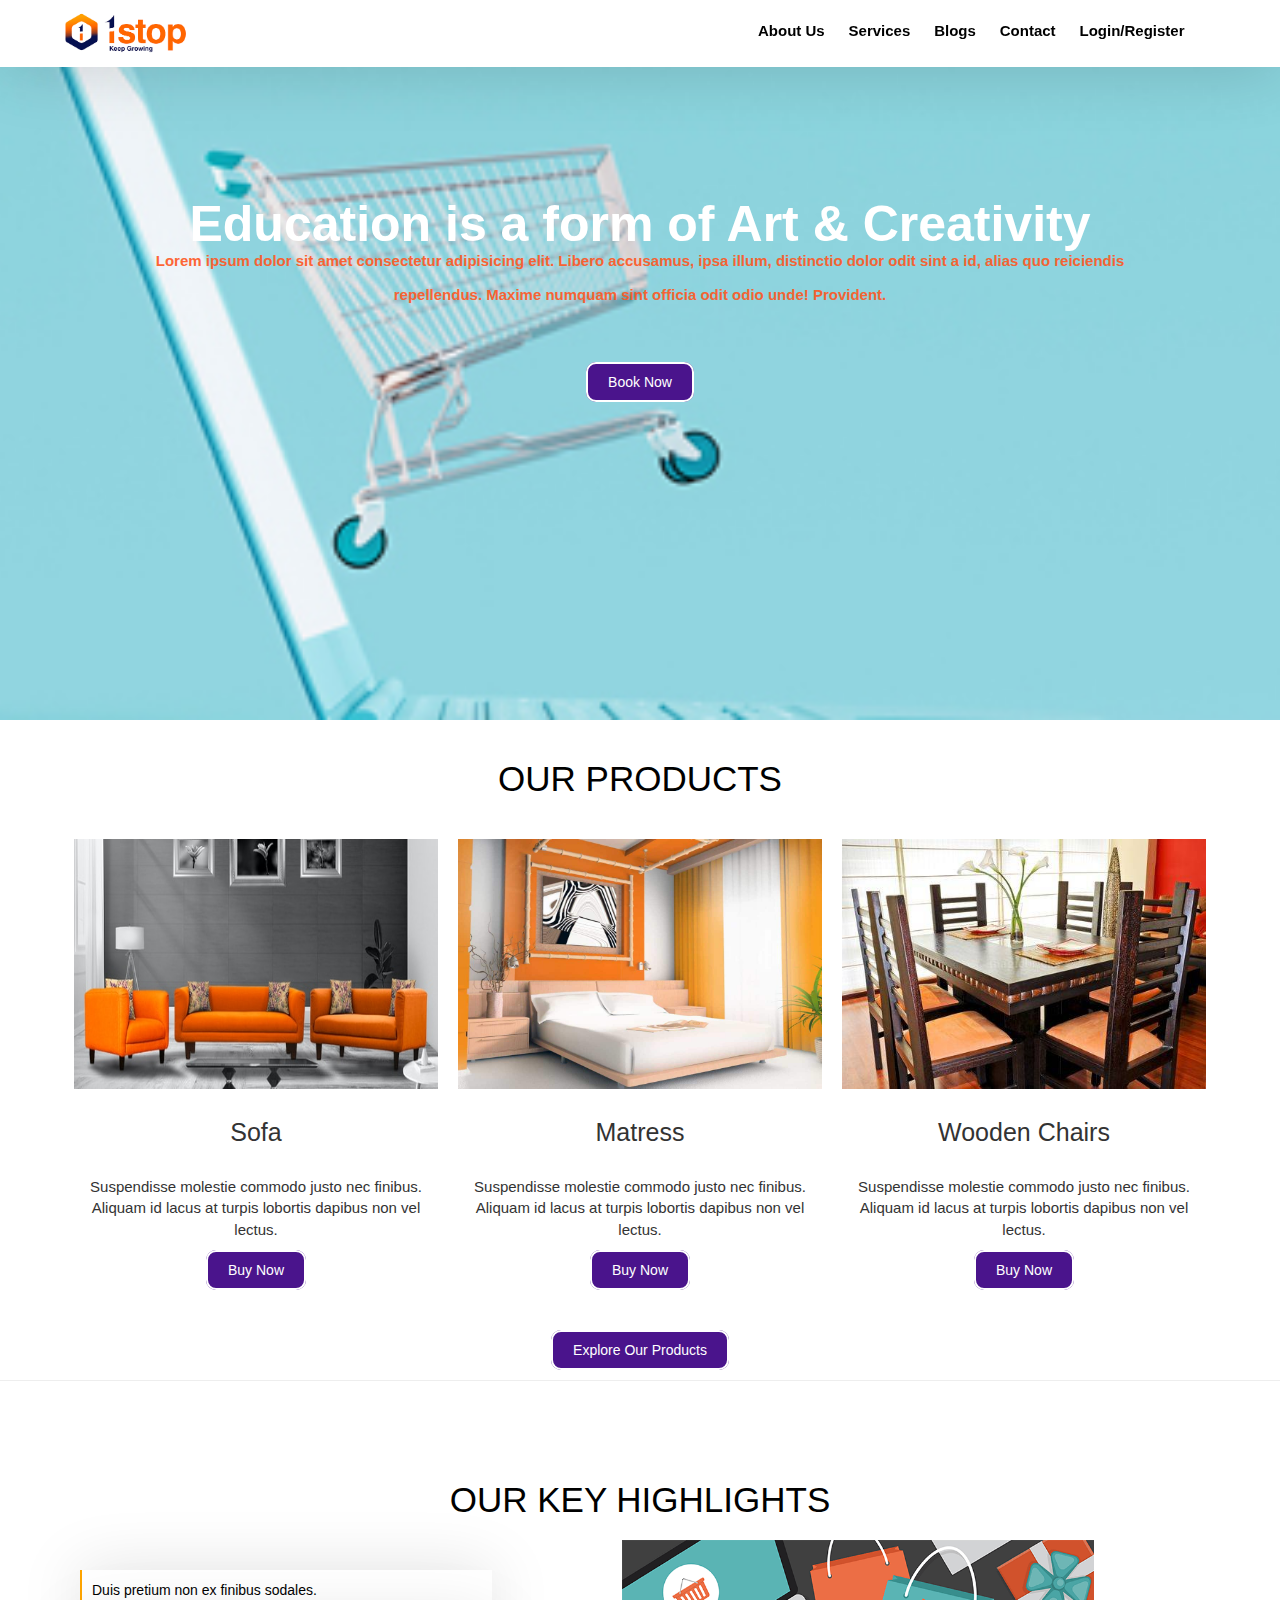
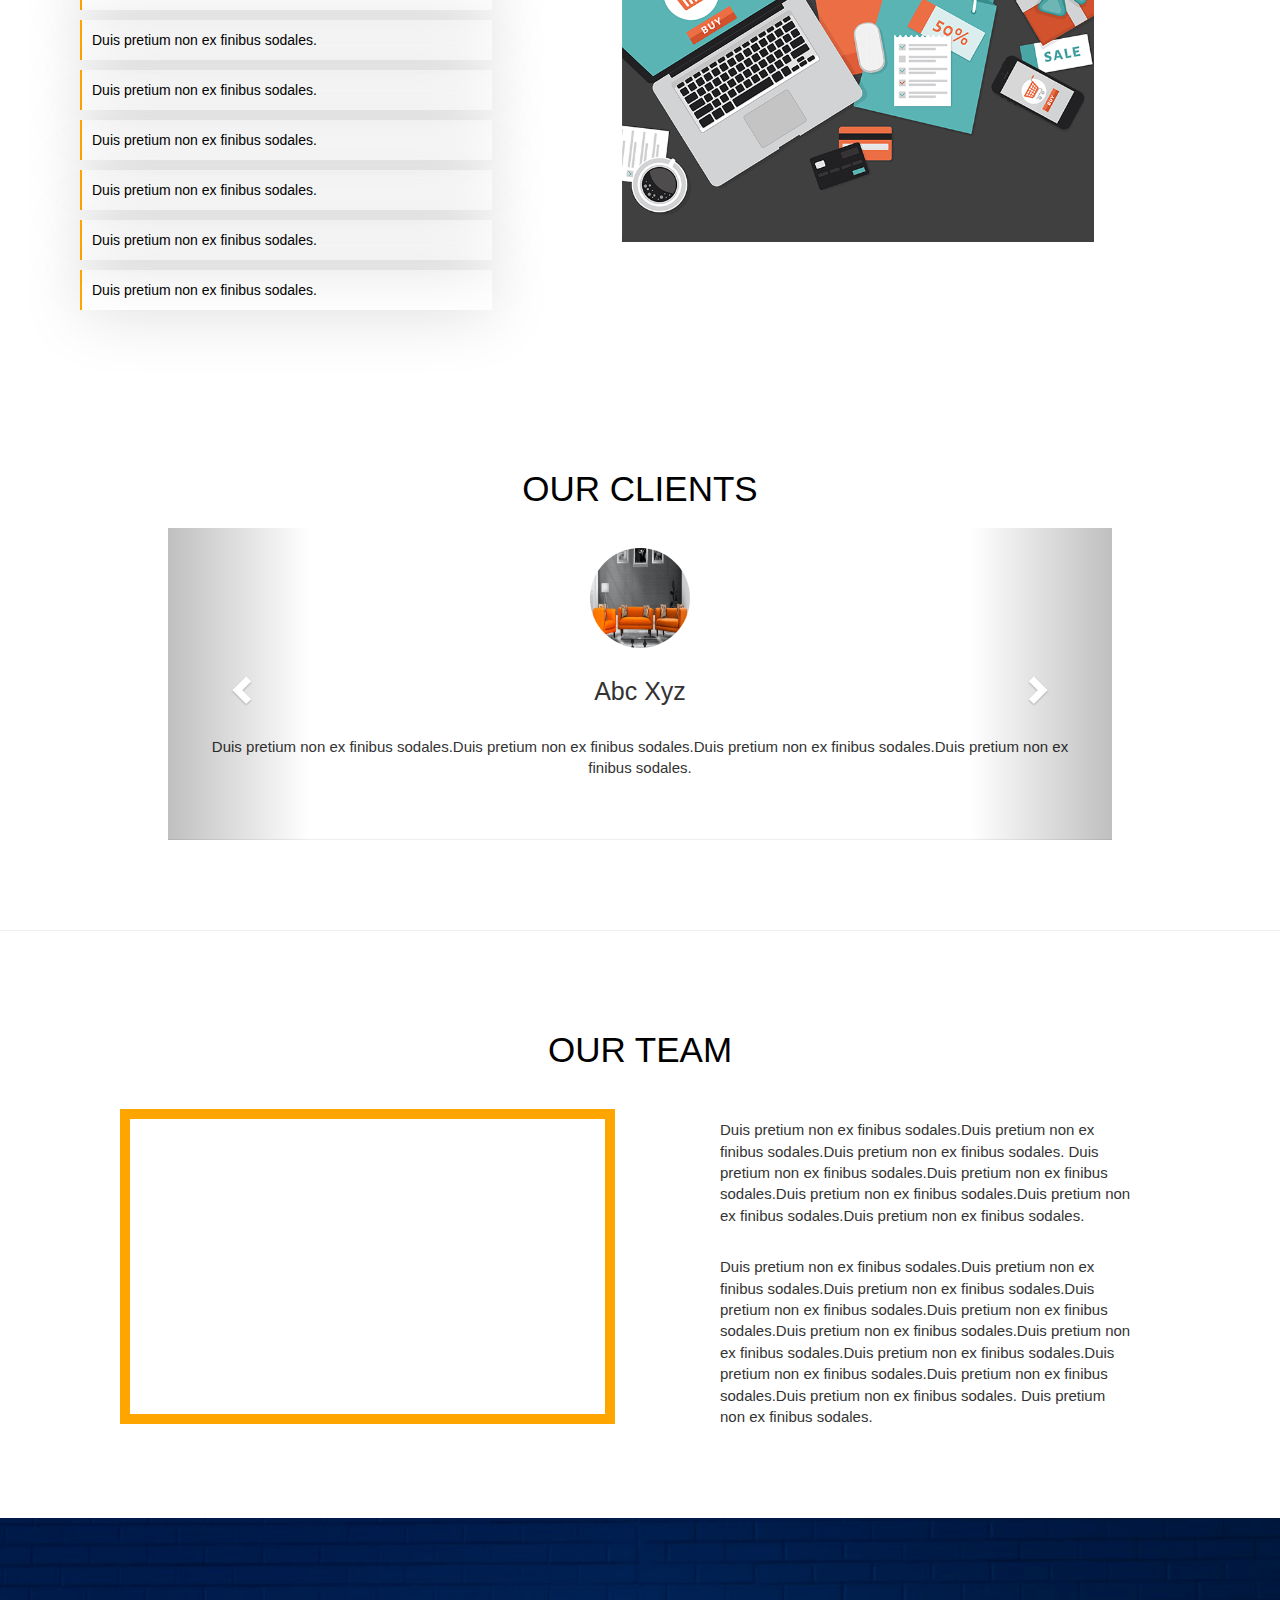
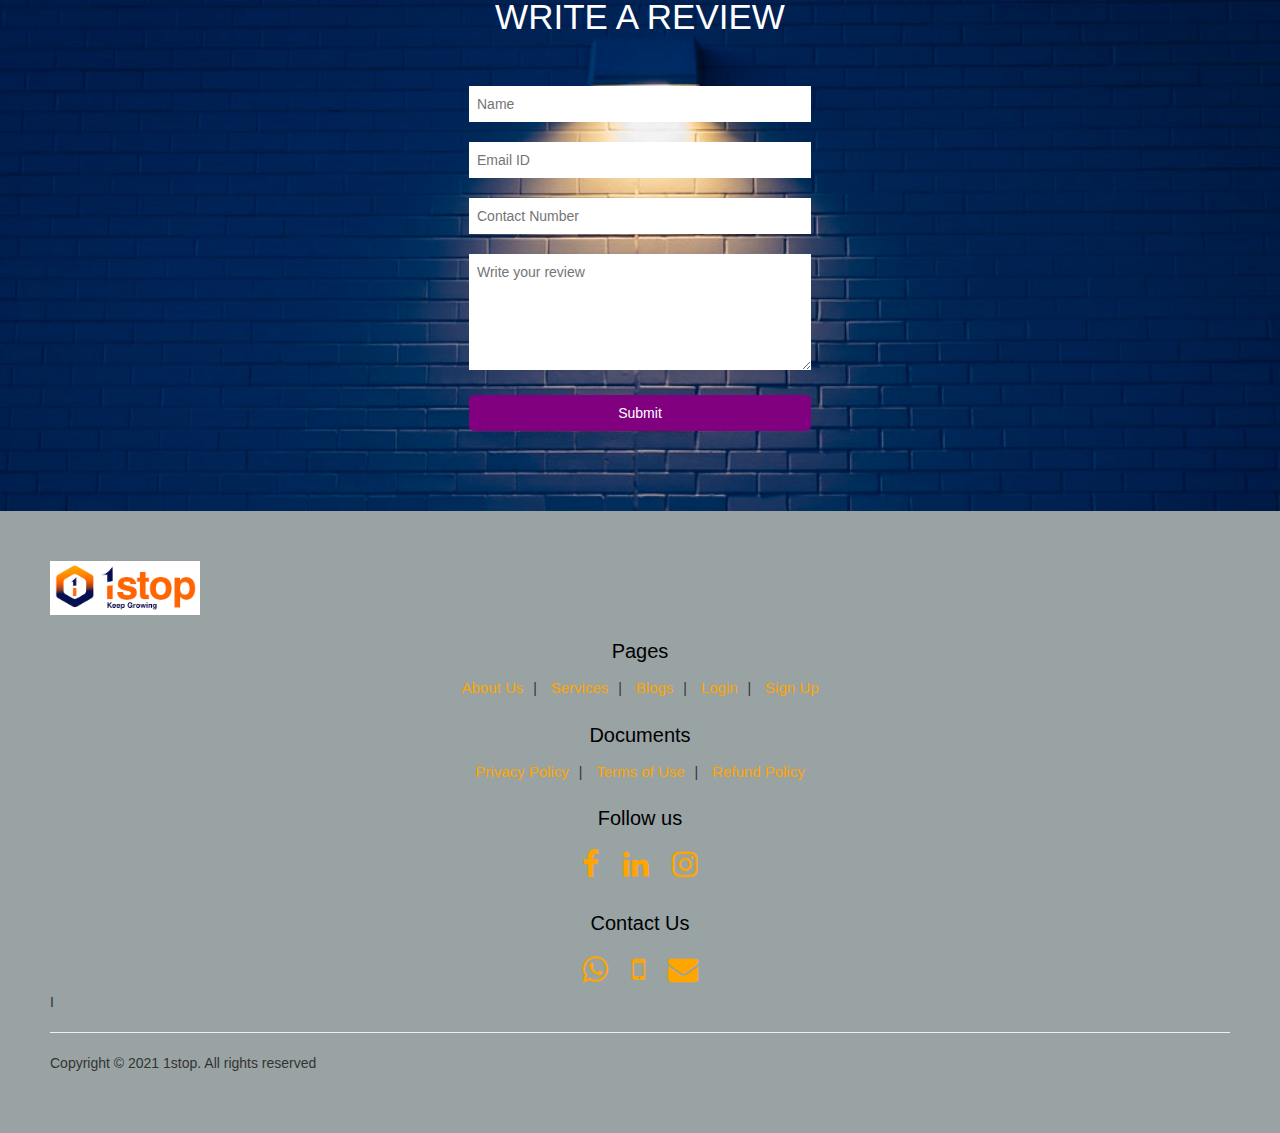
<file: index.html>
<!DOCTYPE html>
<html lang="en">
<head>
    <meta charset="UTF-8">
    <meta http-equiv="X-UA-Compatible" content="IE=edge">
    <meta name="viewport" content="width=device-width, initial-scale=1.0">
    <!-- Latest compiled and minified CSS -->
    <link rel="stylesheet" href="https://cdn.jsdelivr.net/npm/bootstrap@3.4.1/dist/css/bootstrap.min.css" integrity="sha384-HSMxcRTRxnN+Bdg0JdbxYKrThecOKuH5zCYotlSAcp1+c8xmyTe9GYg1l9a69psu" crossorigin="anonymous">

    <!-- Optional theme -->
    <link rel="stylesheet" href="https://cdn.jsdelivr.net/npm/bootstrap@3.4.1/dist/css/bootstrap-theme.min.css" integrity="sha384-6pzBo3FDv/PJ8r2KRkGHifhEocL+1X2rVCTTkUfGk7/0pbek5mMa1upzvWbrUbOZ" crossorigin="anonymous">
    
    <link rel="stylesheet" href="https://stackpath.bootstrapcdn.com/font-awesome/4.7.0/css/font-awesome.min.css">
    <title>E-commerce</title>
    <link rel="stylesheet" type="text/css" href="style.css">
</head>
<body>
    <nav class="nav nav_top">
        <div class="logo">
             <a href="#"><img src="1stop 01.png" width="150"></a>
        </div>
        <div class="nav_side">
             <a href="about.html">About Us</a>
             <a href="service.html">Services</a>
             <a href="blog.html">Blogs</a>
             <a href="contact.html">Contact</a>
            <a href=" ">Login/Register</a>
        </div>
    </nav>
    <div class="main">
        <div class="main_content">
            <h2>Education is a form of Art & Creativity<br>
            <span>Lorem ipsum dolor sit amet consectetur adipisicing elit. Libero accusamus, ipsa illum, distinctio dolor odit sint a id, alias quo reiciendis repellendus. Maxime numquam sint officia odit odio unde! Provident.</span>
            </h2>
            <div class="btn">
                <a href="service.html">Book Now</a>
             </div>
        </div>
     </div>
   
     <div class="product">
        <h2>OUR PRODUCTS</h2>

        <div class="product_container">
            <div class="item">
                <div class="item_img">
                    <img src="sofa.jpg">
                </div>
                <div class="item_content">
                     <h3>Sofa</h3>
                    <p> Suspendisse molestie commodo justo nec finibus. Aliquam id lacus at turpis lobortis dapibus
                    non vel lectus.</p>
                    <a href="">Buy Now</a>
                </div>
            </div>
            <div class="item">
                <div class="item_img">
                    <img src="matress.jpg">
                </div>
                <div class="item_content">
                     <h3>Matress</h3>
                    <p> Suspendisse molestie commodo justo nec finibus. Aliquam id lacus at turpis lobortis dapibus
                    non vel lectus.</p>
                    <a href="">Buy Now</a>
                </div>
            </div>
            <div class="item">
                <div class="item_img">
                    <img src="chairs.jpg">
                </div>
                <div class="item_content">
                     <h3>Wooden Chairs</h3>
                    <p> Suspendisse molestie commodo justo nec finibus. Aliquam id lacus at turpis lobortis dapibus
                    non vel lectus.</p>
                    <a href="">Buy Now</a>
                </div>
            </div>
        </div>

        <div class="product_btn">
            <a href="service.html">Explore Our Products</a>
         </div>                                   
    </div>
    
    <hr>
    <div class="keypoint">
      <h2>OUR KEY HIGHLIGHTS</h2>
        <div class="key_container">
          <div class="key_content">
             <li>Duis pretium non ex finibus sodales.</li>
             <li>Duis pretium non ex finibus sodales.</li>
             <li>Duis pretium non ex finibus sodales.</li>
             <li>Duis pretium non ex finibus sodales.</li>
             <li>Duis pretium non ex finibus sodales.</li>
             <li>Duis pretium non ex finibus sodales.</li>
             <li>Duis pretium non ex finibus sodales.</li>
          </div>
          <div class="key_img">
             <img src="ecommerce-website-design.png">
          </div>
      </div>
   </div>

    <div class="testi">
         <h2>Our Clients</h2>
       <div class="testi_container">
        <div id="carousel-example-generic" class="carousel slide" data-ride="carousel">
            <!-- Indicators -->
            <ol class="carousel-indicators">
              <li data-target="#carousel-example-generic" data-slide-to="0" class="active"></li>
              <li data-target="#carousel-example-generic" data-slide-to="1"></li>
              <li data-target="#carousel-example-generic" data-slide-to="2"></li>
            </ol>
          
            <!-- Wrapper for slides -->
            <div class="carousel-inner" role="listbox">
              <div class="item active">
                <div class="item_img">
                    <img src="sofa.jpg" alt=" ">
                </div>
                <div class="item_content">
                    <h3>Abc Xyz</h3>
                    <p>Duis pretium non ex finibus sodales.Duis pretium non ex finibus sodales.Duis pretium non ex finibus
                    sodales.Duis pretium non ex finibus sodales.</p>
                </div>
             </div>
              <div class="item">
                <div class="item_img">
                    <img src="matress.jpg" alt=" ">
                </div>
                <div class="item_content">
                    <h3>Abc Xyz</h3>
                    <p>Duis pretium non ex finibus sodales.Duis pretium non ex finibus sodales.Duis pretium non ex finibus
                    sodales.Duis pretium non ex finibus sodales.</p>
                </div>
              </div>
              <div class="item">
                <div class="item_img">
                    <img src="chairs.jpg" alt=" ">
                </div>
                <div class="item_content">
                    <h3>Abc Xyz</h3>
                    <p>Duis pretium non ex finibus sodales.Duis pretium non ex finibus sodales.Duis pretium non ex finibus
                    sodales.Duis pretium non ex finibus sodales.</p>
                </div>
              </div>
              
            </div>

            <hr>
          
            <!-- Controls -->
            <a class="left carousel-control" href="#carousel-example-generic" role="button" data-slide="prev">
              <span class="glyphicon glyphicon-chevron-left" aria-hidden="true"></span>
              <span class="sr-only">Previous</span>
            </a>
            <a class="right carousel-control" href="#carousel-example-generic" role="button" data-slide="next">
              <span class="glyphicon glyphicon-chevron-right" aria-hidden="true"></span>
              <span class="sr-only">Next</span>
            </a>
          </div>
       </div>
    </div>

    <hr>

    <div class="team">
        <h2>OUR TEAM</h2>
        <div class="team_container">
            <div class="team_video">
                <iframe width="560" height="315" src="https://www.youtube.com/embed/iA_Dty-sZ7s" title="YouTube video player" frameborder="0" allow="accelerometer; autoplay; clipboard-write; encrypted-media; gyroscope; picture-in-picture" allowfullscreen></iframe>
            </div>
            <div class="team_content">
                 <p>Duis pretium non ex finibus sodales.Duis pretium non ex finibus sodales.Duis pretium non ex finibus
                 sodales. Duis pretium non ex finibus sodales.Duis pretium non ex finibus sodales.Duis pretium non ex
                 finibus sodales.Duis pretium non ex finibus sodales.Duis pretium non ex finibus sodales.</p>
                 <p>Duis pretium non ex finibus sodales.Duis pretium non ex finibus sodales.Duis pretium non ex finibus
                 sodales.Duis pretium non ex finibus sodales.Duis pretium non ex finibus sodales.Duis pretium non ex
                 finibus sodales.Duis pretium non ex finibus sodales.Duis pretium non ex finibus sodales.Duis pretium
                 non ex finibus sodales.Duis pretium non ex finibus sodales.Duis pretium non ex finibus sodales. Duis
                 pretium non ex finibus sodales.</p>
            </div>
        </div>
    </div>

    <div class="feed">
        <h2>Write a review</h2>
        <div class="feed_form">
            <form name="submit-googlesheet" method="post">
               <input type="text" name="Name" placeholder="Name"><br>
               <input type="email" name="Email" placeholder="Email ID"><br>
               <input type="number" name="Number" placeholder="Contact Number"><br>
               <textarea rows="5" cols="7" name="Review" placeholder="Write your review"></textarea><br>
               <button type="submit">Submit</button>
            </form>
        </div>
     </div>

    <footer>
        <div class="footer_logo">
            <a href="#"><img src="1stop 01.png" width="150"></a>
        </div>
        <div class="pages">
            <h3>Pages</h3>
            <a href="about.html">About Us</a>|
            <a href="service.html">Services</a>|
            <a href="blog.html">Blogs</a>|
            <a href="">Login</a>|
            <a href="">Sign Up</a>
        </div>
        <div class="doc">
            <h3>Documents</h3>
            <a href="">Privacy Policy</a>|
            <a href="">Terms of Use</a>|
            <a href="">Refund Policy</a>
        </div>
        <div class="social">
            <h3>Follow us</h3>
            <a href="https://www.facebook.com/1Stopai-102490171820303/" target="_blank"><i class="fa fa-facebook" aria-hidden="true"></i></a>
            <a href="https://www.linkedin.com/company/1stop-ai/?originalSubdomain=in" target="_blank"><i class="fa fa-linkedin" aria-hidden="true"></i></a>
            <a href="https://www.instagram.com/1stop.ai/?hl=en" target="_blank"><i class="fa fa-instagram" aria-hidden="true"></i></a>
        </div>
        <div class="contact">
            <h3>Contact Us</h3>
            <a href="https://api.WhatsApp.com/send?phone=+919876543210" target="_blank"><i class="fa fa-whatsapp" aria-hidden="true"></i></a>
            <a href="tel: +919876543210"><i class="fa fa-mobile" aria-hidden="true"></i></a>
            <a href="mailto: support@1stop.ai"><i class="fa fa-envelope" aria-hidden="true"></i></a>
         </div> I
         <hr>
         <p>Copyright &copy; 2021 1stop. All rights reserved</p>
    </footer>

  <!-- jQuery (necessary for Bootstrap's JavaScript plugins) -->
  <script src="https://code.jquery.com/jquery-1.12.4.min.js" integrity="sha384-nvAa0+6Qg9clwYCGGPpDQLVpLNn0fRaROjHqs13t4Ggj3Ez50XnGQqc/r8MhnRDZ" crossorigin="anonymous"></script>
  <!-- Latest compiled and minified JavaScript -->
  <script src="https://cdn.jsdelivr.net/npm/bootstrap@3.4.1/dist/js/bootstrap.min.js" integrity="sha384-aJ21OjlMXNL5UyIl/XNwTMqvzeRMZH2w8c5cRVpzpU8Y5bApTppSuUkhZXN0VxHd" crossorigin="anonymous"></script>

      <script type="text/javascript">
   const scriptURL =
   'https://script.google.com/macros/s/AKfycbzEST4JPqXkDUdILUn--eojfCk7okzAVF8t51wRfBFXrg9umVKlgDq9yTOV4St2UBdF_g/exec'
   const form = document.forms['submit-googlesheet']

   form.addEventListener('submit', e => {
       e.preventDefault()
       fetch(scriptURL, {
               method: 'POST',
               body: new FormData(form)
           })
           .then(response => alert(
               "Thank you for your review, Hope you had great shopping with us!!!"))
           .catch(error => console.error('Error!', error.message))
   })

</script>

</body>
</html>
</file>
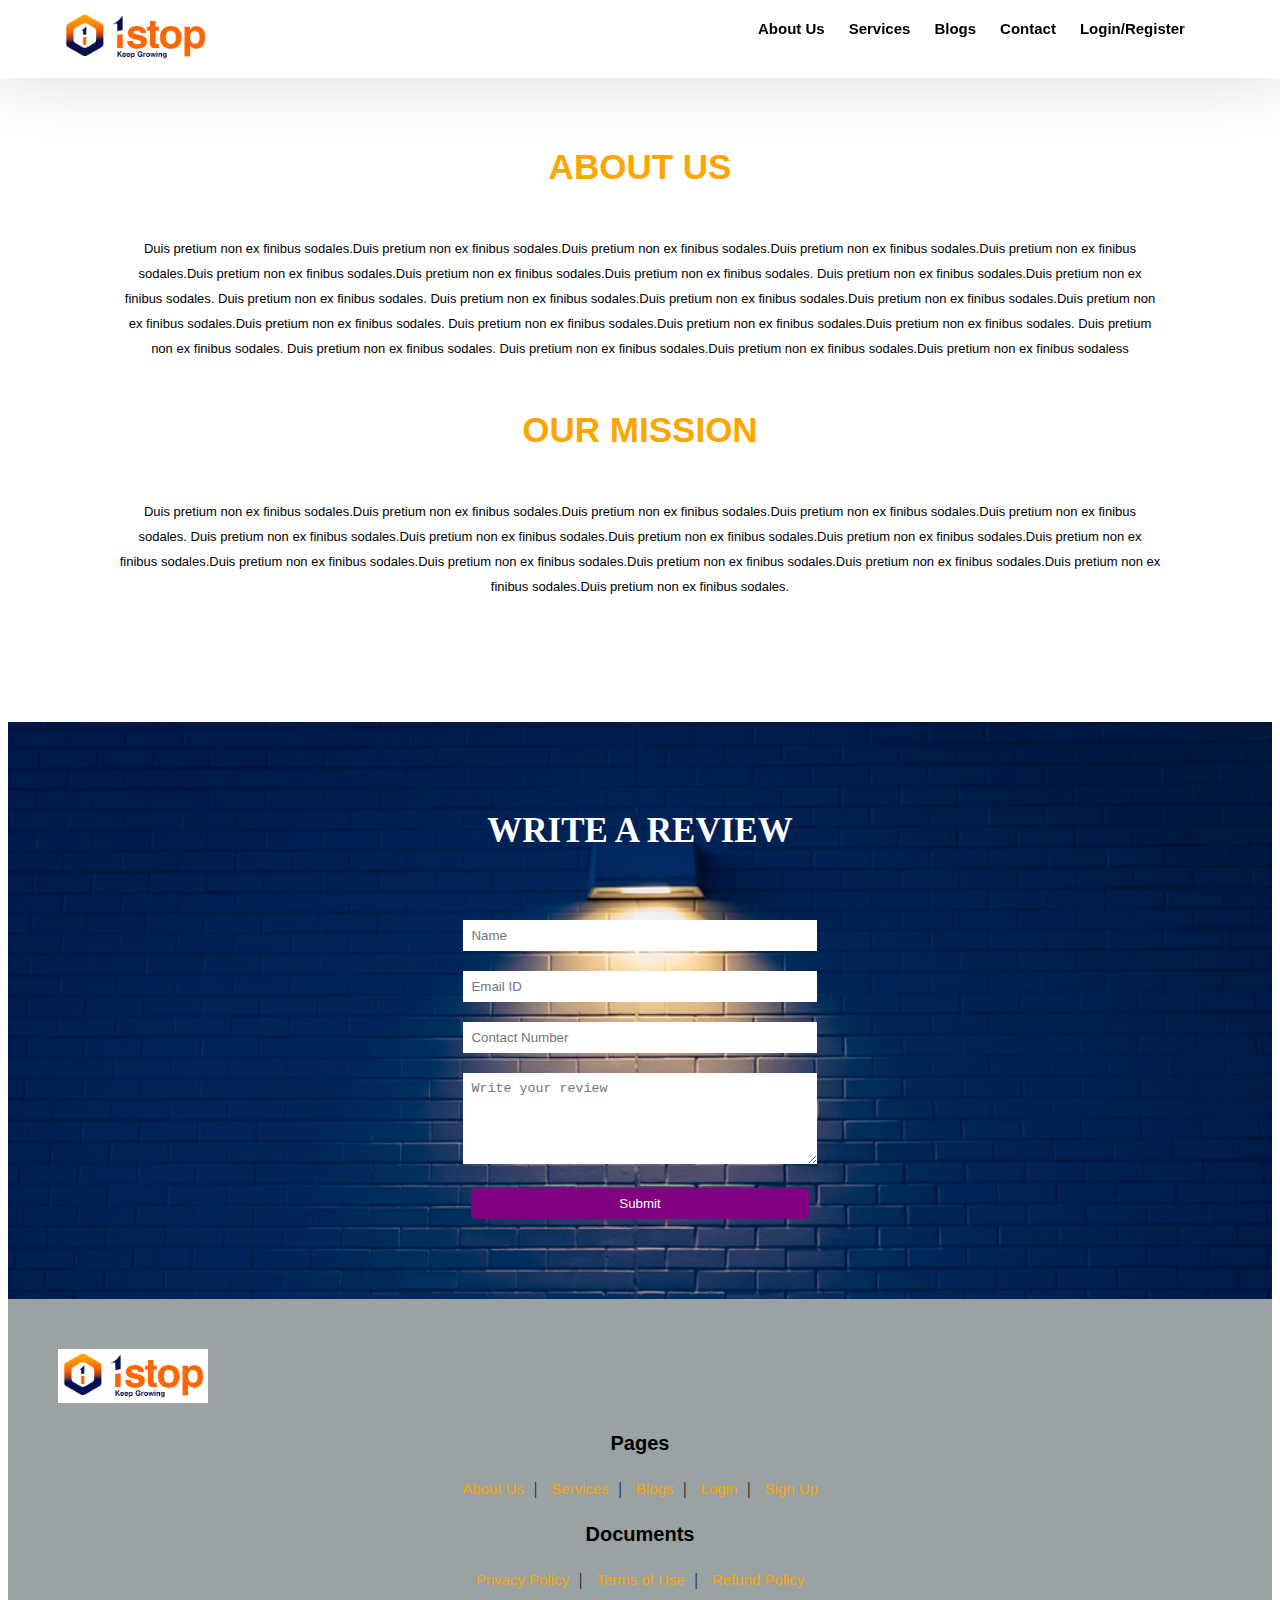
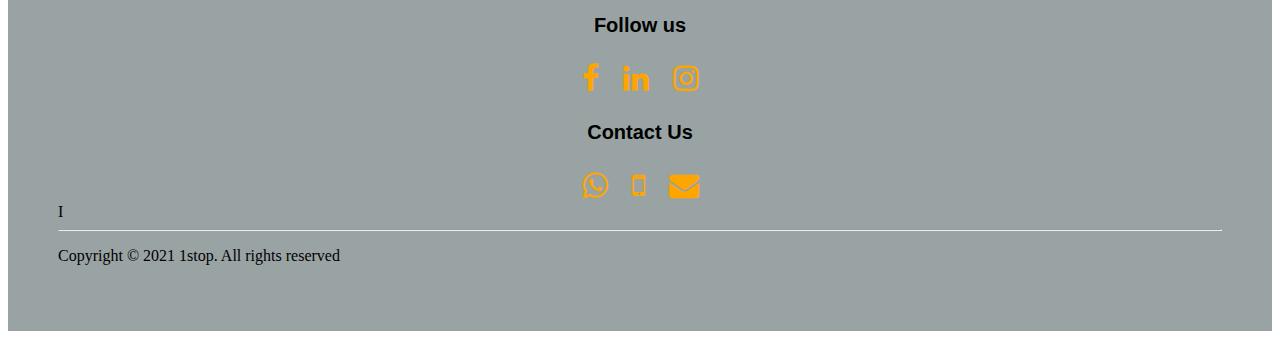
<file: about.html>
<!DOCTYPE html>
<html lang="en">
<head>
    <meta charset="UTF-8">
    <meta http-equiv="X-UA-Compatible" content="IE=edge">
    <meta name="viewport" content="width=device-width, initial-scale=1.0">
    <link rel="stylesheet" href="https://stackpath.bootstrapcdn.com/font-awesome/4.7.0/css/font-awesome.min.css">
    <title>E-commerce | About us</title>
    <link rel="stylesheet" type="text/css" href="style.css">
</head>
<body>
    <nav class="nav nav_top">
        <div class="logo">
             <a href="index.html"><img src="1stop 01.png" width="150"></a>
        </div>
        <div class="nav_side">
             <a href="about.html">About Us</a>
             <a href="service.html">Services</a>
             <a href="blog.html">Blogs</a>
             <a href="contact.html">Contact</a>
            <a href=" ">Login/Register</a>
        </div>
    </nav>
    <div class="about_us">
        <h2>About Us</h2>
         <div class="about_content">
             <p>Duis pretium non ex finibus sodales.Duis pretium non ex finibus sodales.Duis pretium non ex finibus
             sodales.Duis pretium non ex finibus sodales.Duis pretium non ex finibus sodales.Duis pretium non ex
             finibus sodales.Duis pretium non ex finibus sodales.Duis pretium non ex finibus sodales. Duis pretium
             non ex finibus sodales.Duis pretium non ex finibus sodales. Duis pretium non ex finibus sodales. Duis
             pretium non ex finibus sodales.Duis pretium non ex finibus sodales.Duis pretium non ex finibus
             sodales.Duis pretium non ex finibus sodales.Duis pretium non ex finibus sodales. Duis pretium non ex
             finibus sodales.Duis pretium non ex finibus sodales.Duis pretium non ex finibus sodales. Duis pretium non
             ex finibus sodales. Duis pretium non ex finibus sodales. Duis pretium non ex finibus sodales.Duis pretium
             non ex finibus sodales.Duis pretium non ex finibus sodaless</p>
        </div>
        <h2>Our Mission</h2>
        <p>Duis pretium non ex finibus sodales.Duis pretium non ex finibus sodales.Duis pretium non ex finibus
        sodales.Duis pretium non ex finibus sodales.Duis pretium non ex finibus sodales. Duis pretium non ex finibus
        sodales.Duis pretium non ex finibus sodales.Duis pretium non ex finibus sodales.Duis pretium non ex finibus
        sodales.Duis pretium non ex finibus sodales.Duis pretium non ex finibus sodales.Duis pretium non ex finibus
        sodales.Duis pretium non ex finibus sodales.Duis pretium non ex finibus sodales.Duis pretium non ex finibus
        sodales.Duis pretium non ex finibus sodales.</p>
     </div>
    <div class="feed">
        <h2>Write a review</h2>
        <div class="feed_form">
            <form name="submit-googlesheet" method="post">
               <input type="text" name="Name" placeholder="Name"><br>
               <input type="email" name="Email" placeholder="Email ID"><br>
               <input type="number" name="Number" placeholder="Contact Number"><br>
               <textarea rows="5" cols="7" name="Review" placeholder="Write your review"></textarea><br>
               <button type="submit">Submit</button>
            </form>
        </div>
     </div>

    <footer>
        <div class="footer_logo">
            <a href="#"><img src="1stop 01.png" width="150"></a>
        </div>
        <div class="pages">
            <h3>Pages</h3>
            <a href="about.html">About Us</a>|
            <a href="service.html">Services</a>|
            <a href="blog.html">Blogs</a>|
            <a href="">Login</a>|
            <a href="">Sign Up</a>
        </div>
        <div class="doc">
            <h3>Documents</h3>
            <a href="">Privacy Policy</a>|
            <a href="">Terms of Use</a>|
            <a href="">Refund Policy</a>
        </div>
        <div class="social">
            <h3>Follow us</h3>
            <a href="https://www.facebook.com/1Stopai-102490171820303/" target="_blank"><i class="fa fa-facebook" aria-hidden="true"></i></a>
            <a href="https://www.linkedin.com/company/1stop-ai/?originalSubdomain=in" target="_blank"><i class="fa fa-linkedin" aria-hidden="true"></i></a>
            <a href="https://www.instagram.com/1stop.ai/?hl=en" target="_blank"><i class="fa fa-instagram" aria-hidden="true"></i></a>
        </div>
        <div class="contact">
            <h3>Contact Us</h3>
            <a href="https://api.WhatsApp.com/send?phone=+919876543210" target="_blank"><i class="fa fa-whatsapp" aria-hidden="true"></i></a>
            <a href="tel: +919876543210"><i class="fa fa-mobile" aria-hidden="true"></i></a>
            <a href="mailto: support@1stop.ai"><i class="fa fa-envelope" aria-hidden="true"></i></a>
         </div> I
         <hr>
         <p>Copyright &copy; 2021 1stop. All rights reserved</p>
    </footer>

      <script type="text/javascript">
   const scriptURL =
   'https://script.google.com/macros/s/AKfycbzEST4JPqXkDUdILUn--eojfCk7okzAVF8t51wRfBFXrg9umVKlgDq9yTOV4St2UBdF_g/exec'
   const form = document.forms['submit-googlesheet']

   form.addEventListener('submit', e => {
       e.preventDefault()
       fetch(scriptURL, {
               method: 'POST',
               body: new FormData(form)
           })
           .then(response => alert(
               "Thank you for your review, Hope you had great shopping with us!!!"))
           .catch(error => console.error('Error!', error.message))
   })

</script>

    
</body>
</html>
</file>
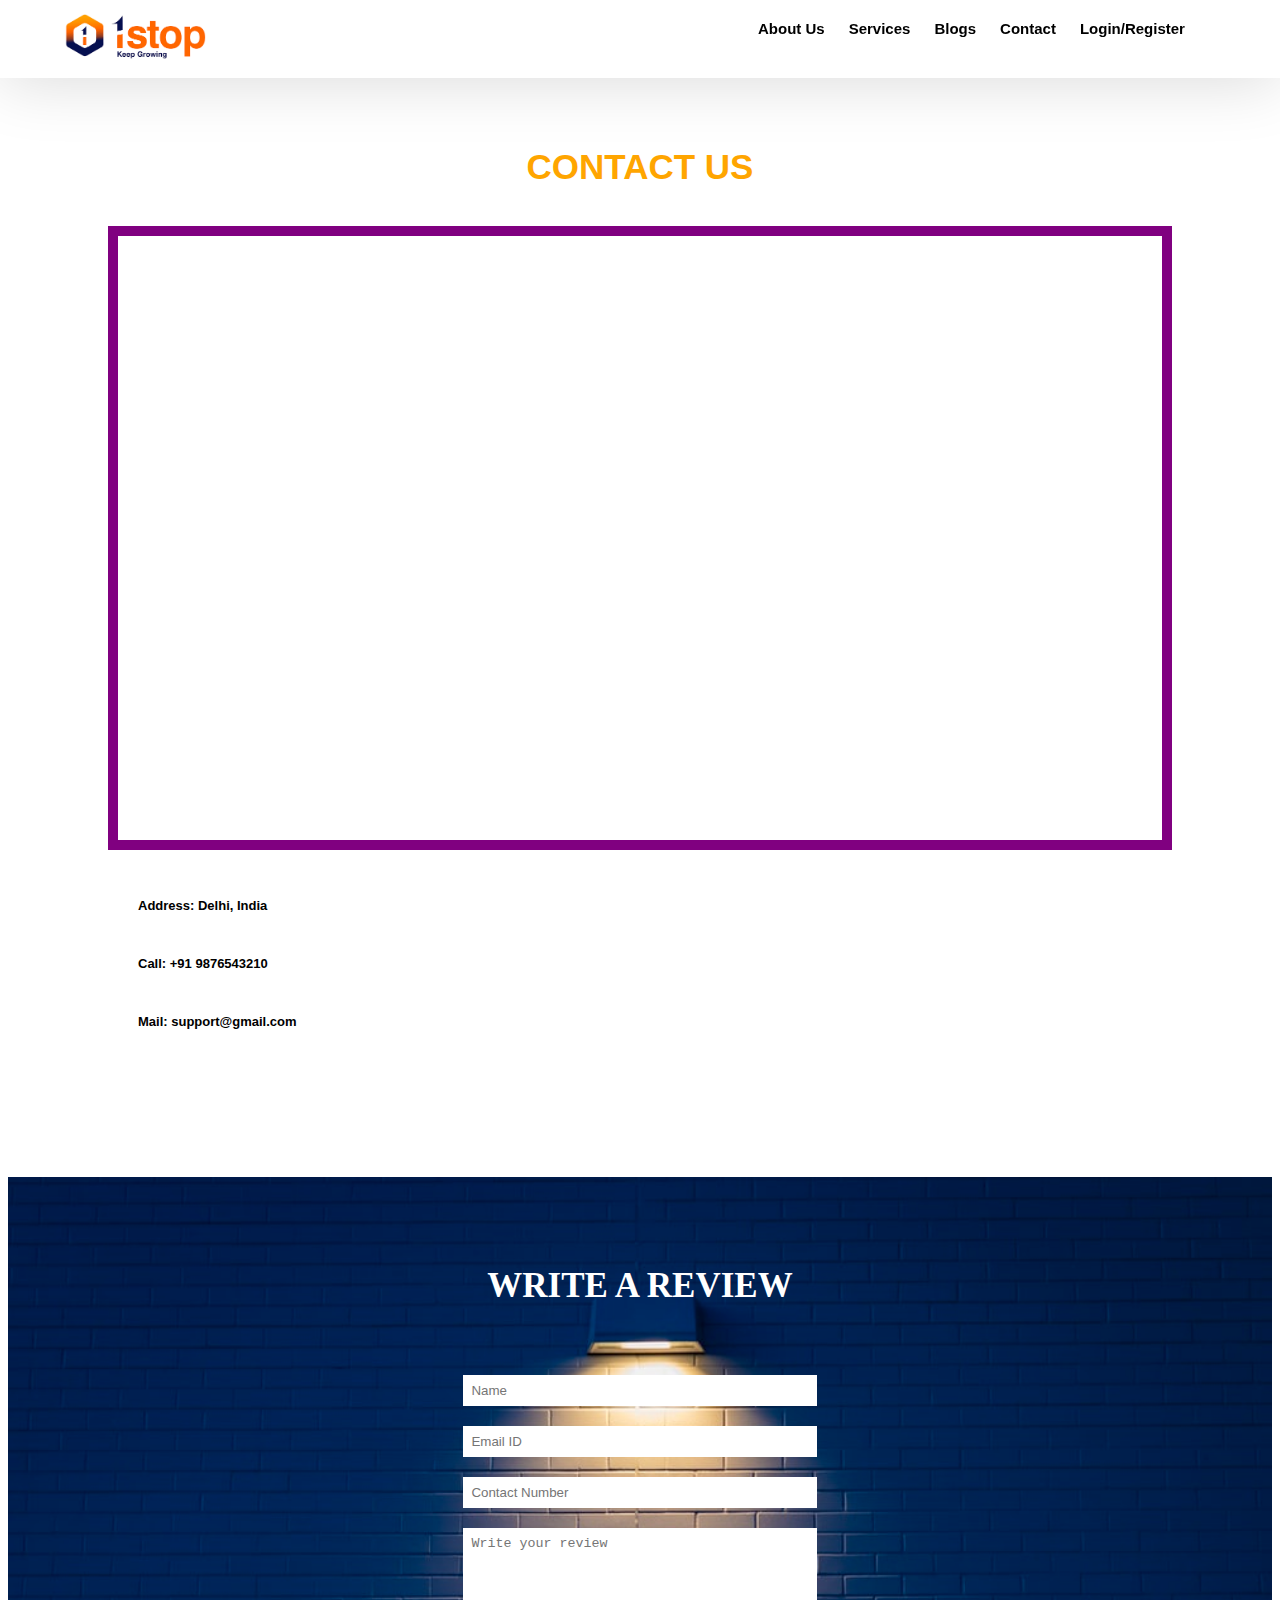
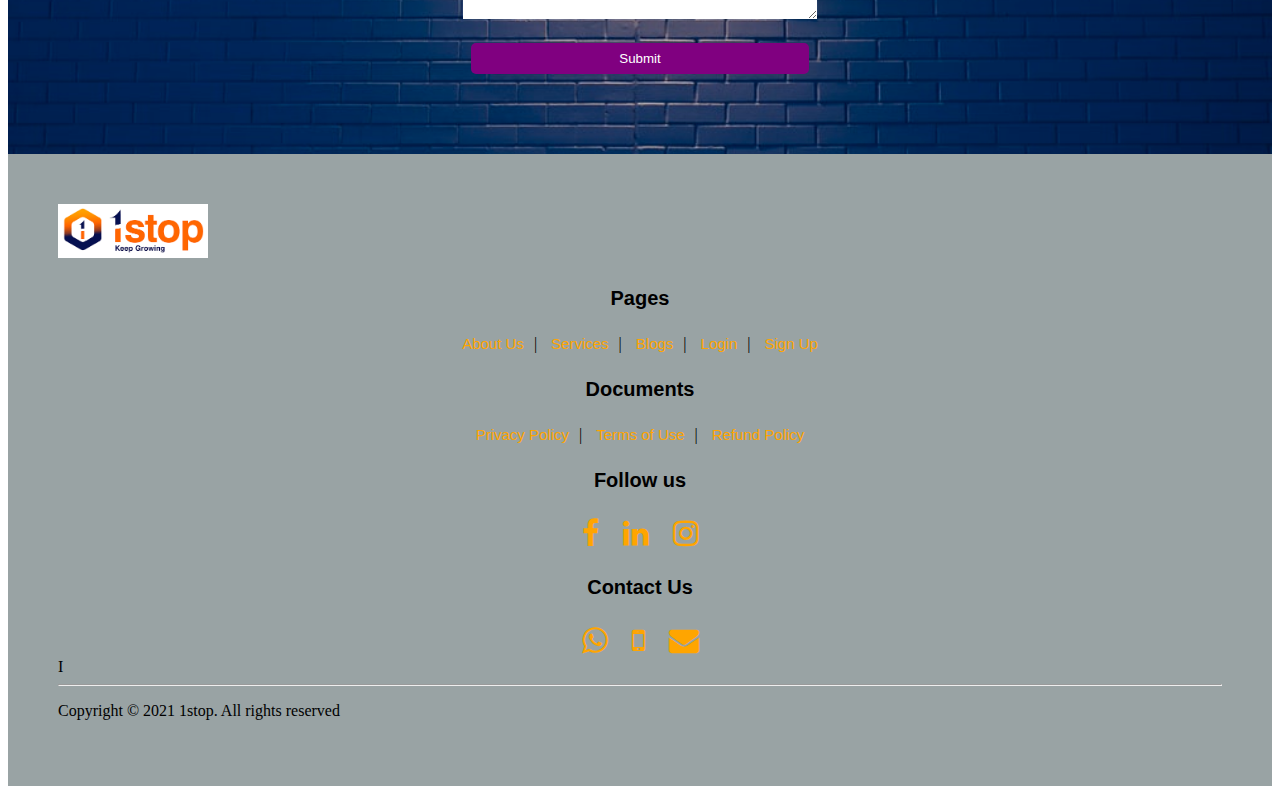
<file: contact.html>
<!DOCTYPE html>
<html lang="en">
<head>
    <meta charset="UTF-8">
    <meta http-equiv="X-UA-Compatible" content="IE=edge">
    <meta name="viewport" content="width=device-width, initial-scale=1.0">
    <link rel="stylesheet" href="https://stackpath.bootstrapcdn.com/font-awesome/4.7.0/css/font-awesome.min.css">
    <title>E-commerce | About us</title>
    <link rel="stylesheet" type="text/css" href="style.css">
</head>
<body>
    <nav class="nav nav_top">
        <div class="logo">
             <a href="index.html"><img src="1stop 01.png" width="150"></a>
        </div>
        <div class="nav_side">
             <a href="about.html">About Us</a>
             <a href="service.html">Services</a>
             <a href="blog.html">Blogs</a>
             <a href="contact.html">Contact</a>
            <a href=" ">Login/Register</a>
        </div>
    </nav>
    <div class="contact_container">
        <h2>Contact Us</h2>
        <div class="g_map">
            <iframe src="https://www.google.com/maps/embed?pb=!1m18!1m12!1m3!1d3499.1383846391927!2d77.11236711549648!3d28.715410087074897!2m3!1f0!2f0!3f0!3m2!1i1024!2i768!4f13.1!3m3!1m2!1s0x390d015aa2f94beb%3A0xe0cfa81d7aff4164!2sRohini%20West%20Metro%20Station!5e0!3m2!1sen!2sin!4v1649594005875!5m2!1sen!2sin" width="100%" height="600" style="border:0;" allowfullscreen="" loading="lazy" referrerpolicy="no-referrer-when-downgrade"></iframe>
        </div>
        <div class="contact_content">
            <p><b>Address: Delhi, India</b></p>
            <p><b>Call: +91 9876543210</b></p>
            <p><b>Mail: support@gmail.com</b></p>
        </div>
    </div>
    <div class="feed">
        <h2>Write a review</h2>
        <div class="feed_form">
            <form name="submit-googlesheet" method="post">
               <input type="text" name="Name" placeholder="Name"><br>
               <input type="email" name="Email" placeholder="Email ID"><br>
               <input type="number" name="Number" placeholder="Contact Number"><br>
               <textarea rows="5" cols="7" name="Review" placeholder="Write your review"></textarea><br>
               <button type="submit">Submit</button>
            </form>
        </div>
     </div>

    <footer>
        <div class="footer_logo">
            <a href="#"><img src="1stop 01.png" width="150"></a>
        </div>
        <div class="pages">
            <h3>Pages</h3>
            <a href="about.html">About Us</a>|
            <a href="service.html">Services</a>|
            <a href="blog.html">Blogs</a>|
            <a href="">Login</a>|
            <a href="">Sign Up</a>
        </div>
        <div class="doc">
            <h3>Documents</h3>
            <a href="">Privacy Policy</a>|
            <a href="">Terms of Use</a>|
            <a href="">Refund Policy</a>
        </div>
        <div class="social">
            <h3>Follow us</h3>
            <a href="https://www.facebook.com/1Stopai-102490171820303/" target="_blank"><i class="fa fa-facebook" aria-hidden="true"></i></a>
            <a href="https://www.linkedin.com/company/1stop-ai/?originalSubdomain=in" target="_blank"><i class="fa fa-linkedin" aria-hidden="true"></i></a>
            <a href="https://www.instagram.com/1stop.ai/?hl=en" target="_blank"><i class="fa fa-instagram" aria-hidden="true"></i></a>
        </div>
        <div class="contact">
            <h3>Contact Us</h3>
            <a href="https://api.WhatsApp.com/send?phone=+919876543210" target="_blank"><i class="fa fa-whatsapp" aria-hidden="true"></i></a>
            <a href="tel: +919876543210"><i class="fa fa-mobile" aria-hidden="true"></i></a>
            <a href="mailto: support@1stop.ai"><i class="fa fa-envelope" aria-hidden="true"></i></a>
         </div> I
         <hr>
         <p>Copyright &copy; 2021 1stop. All rights reserved</p>
    </footer>

  <!-- jQuery (necessary for Bootstrap's JavaScript plugins) -->
  <script src="https://code.jquery.com/jquery-1.12.4.min.js" integrity="sha384-nvAa0+6Qg9clwYCGGPpDQLVpLNn0fRaROjHqs13t4Ggj3Ez50XnGQqc/r8MhnRDZ" crossorigin="anonymous"></script>
  <!-- Latest compiled and minified JavaScript -->
  <script src="https://cdn.jsdelivr.net/npm/bootstrap@3.4.1/dist/js/bootstrap.min.js" integrity="sha384-aJ21OjlMXNL5UyIl/XNwTMqvzeRMZH2w8c5cRVpzpU8Y5bApTppSuUkhZXN0VxHd" crossorigin="anonymous"></script>

      <script type="text/javascript">
   const scriptURL =
   'https://script.google.com/macros/s/AKfycbzEST4JPqXkDUdILUn--eojfCk7okzAVF8t51wRfBFXrg9umVKlgDq9yTOV4St2UBdF_g/exec'
   const form = document.forms['submit-googlesheet']

   form.addEventListener('submit', e => {
       e.preventDefault()
       fetch(scriptURL, {
               method: 'POST',
               body: new FormData(form)
           })
           .then(response => alert(
               "Thank you for your review, Hope you had great shopping with us!!!"))
           .catch(error => console.error('Error!', error.message))
   })

</script>

</body>
</html>
</file>
<file: style.css>
.nav{
    background-color: white;
    z-index: 9;
    padding-Left: 50px;
    padding-right: 50px;
    display:flex;
    box-shadow: 0px 3px 65px 0px rgba(0,0,0,.15);
}
.nav_top{
    position: fixed;
    top: 0;
    right: 0;
    Left: 0;
}
.logo{
    float: left;
    width: 60%;
}
 .logo img{
     padding: 10px;
 }
 .nav_side{
     float: right;
     width: 40%;
     margin-top: 20px;
 }
 .nav_side a{
     text-decoration: none;
     margin-right: 20px;    
     color: black;
     font-weight: bold;
     font-family: cosmic, sans-serif;
     font-size: 15px;
     justify-content: center;
     align-items: center;
     align-content: center;
     text-align: center;
 }
 .nav_side a:hover{
    color: orange;
     transition: all 1s ease;
 }
 .main{
    background-image: url(Ecommerce-Website-Testing.jpg);
    background-position: center;
    background-size: cover;
    background-repeat: no-repeat;
    background-attachment: fixed;
    height: 80vh;
    text-align: center;
 }
 .main .main_content{
    padding-top: 15%;
    margin-Left: 10%;
    margin-right: 10%;
 }
 .main .main_content h2{
    color: white;
    font-size: 50px;
    font-family: cosmic, sans-serif;
    font-weight: bolder;
    text-align: center;
    line-height: 25px;
 }
 .main .main_content h2 span{
    font-size: 15px;
    opacity: 0.9;
    color: #FF5722;
    font-weight: 600;
    Line-height: 20px;
 }
 .main .main_content .btn{
    margin-top: 50px;
    text-align: center;
}
.main .main_content .btn a{
    text-decoration: none;
    margin: 50px;
    padding: 10px 20px;
    background-color: #4A148C;
    color: white;
    font-family: cosmic, sans-serif;
    text-align: center;
    border: 2px solid white;
    border-radius: 10px;
    transition: .5s;
}
.main .main_content .btn a:hover{
    background-color: black;
    color: orange;
    border: none;
    border-bottom: 4px solid orange;
    transition: 0.5s;
}
.product h2{
    color: black;
    font-size: 35px;
    text-align: center;
    padding: 20px;
    font-weight: lighter;
}
.product .product_container{
display: flex;
margin-left: 5%;
margin-right: 5%;
}
.product .product_container .item{
width: 33.33%;
margin: 10px;
height: auto;
}
.product .product_container .item:hover{
    box-shadow: 0px 3px 65px 0px rgba(0,0,0,.15);
}
.product .product_container .item .item_img{
width: 100%;
height: 250px;
overflow: hidden;
}
.product .product_container .item .item_img img{
width: 100%;
height: 250px;
}
.product .product_container .item .item_content{
    text-align: center;
 }
 .product .product_container .item .item_content h3{
    padding: 10px;
    font-size: 25px;
    font-family: cosmic, sans-serif;
    font-weight: lighter;
 }
 .product .product_container .item .item_content p{
    padding: 10px;
    font-size: 15px;
    font-family: cosmic, sans-serif;
 }
 .product .product_container .item .item_content a{
    text-decoration: none;
    margin: 50px;
    padding: 10px 20px;
    background-color: #4A148C;
    color: white;
    font-family: cosmic, sans-serif;
    text-align: center;
    border: 2px solid white;
    border-radius: 10px;
    transition: .5s;
 }
 .product .product_container .item .item_content a:hover{
    background-color: black;
    color: orange;
    border: none;
    border-bottom: 4px solid orange;
    transition: 0.5s;
 }
 .product .product_btn{
    text-align: center;
   margin-top: 50px;
}
.product .product_btn a{
    text-decoration: none;
   padding: 10px 20px;
   background-color: #4A148C;
    color: white;
   font-family: cosmic, sans-serif;
    text-align: center;
   border: 2px solid white;
   border-radius: 10px;
    transition: .5s;
}
.product .product_btn a:hover{
   background-color: black;
    color: orange;
    border: none;
   border-bottom: 4px solid orange;
    transition: 0.5s;
}
.keypoint{
    padding: 50px;
 }
 .keypoint h2{
    color: black;
    font-size: 35px;
    text-align: center;
    padding: 10px;
    font-weight: lighter;
 }
 .keypoint .key_container{
    display: flex;
 }
 .keypoint .key_container .key_content{
    width: 40%;
    padding: 20px;
    float: left;
 }
 .keypoint .key_container .key_content li{
    list-style: none;
    margin: 10px;
    padding: 10px;
    border-left: 2px solid orange;
     color: black;
     text-align: left;
    font-family: cosmic, sans-serif;
    box-shadow: 0px 3px 65px 0px rgba(0,0,0,.15);
 }
 .keypoint .key_container .key_img{
    width: 40%;
    float: right;
    margin-Left: 100px;
 }
.keypoint .key_container .key_img img{
    width: 100%;
 }
 .testi{
    padding: 50px;
 }
 .testi h2{
     color: black;
     font-size: 35px;
     text-align: center;
     padding: 10px;
     text-transform: uppercase;
 }
 .testi .testi_container{
    margin-right: 10%;
   margin-Left: 10%;
   text-align: center;
 }
 .testi .testi_container .carousel-inner{
    background-color: white;
    box-shadow: none;
}
.testi .testi_container .item{
    width: 100%;
   padding: 20px;
    background-color: white;
    box-shadow: none;
}
.testi .testi_container .item item_img{
    width: 100%;
    height: 100px;
    text-align: center;
    overflow: hidden;
}
.testi .testi_container .item .item_img img{
    width: 100px;
    height: 100px;
    border-radius: 50%;
}
.testi .testi_container .item .item_content{
    text-align: center;
}
.testi .testi_container .item .item_content h3{
   padding: 10px;
   font-size: 25px;
   font-family: cosmic, sans-serif;
}
.testi .testi_container .item .item_content p{
   padding: 10px;
   font-size: 15px;
   font-family: cosmic, sans-serif;
}
.team{
    padding: 50px;
 }
 .team h2{
     color: black;
     font-size: 35px;
     text-align: center;
     padding: 10px;
     text-transform: uppercase;
 }
 .team .team_container{
     display: flex;
 }
 .team .team_container .team_video{
     width: 50%;
    padding: 20px;
 }
 .team .team_container .team_video iframe{
     width: 90%;
     border: 10px solid orange;
     outline: none;
     margin-left: 50px;
 }
 .team .team_container .team_content{
    width: 40%;
    padding: 20px;
    margin-left: 50px;
 }
 .team .team_container .team_content p{
    padding: 10px;
    font-size: 15px;
    font-family: cosmic, sans-serif;
}
.feed{
    padding: 50px;
    background-image: url('back_image.jpeg');
    background-size: cover;
}
.feed h2{
    color: white;
    font-size: 35px;
    text-align: center;
    padding: 10px;
    text-transform: uppercase;
}
.feed .feed_form{
    text-align: center;
}
.feed .feed_form form{
    padding: 20px;
}
.feed .feed_form form input{
    width: 30%;
    margin: 10px;
    padding: 8px;
    outline: none;
    border: none;
}
.feed .feed_form form textarea{
    width: 30%;
    margin: 10px;
    padding: 8px;
    outline: none;
    border: none;
}
.feed .feed_form form button{
    width: 30%;
    margin: 10px;
    padding: 8px;
    outline: none;
    border: none;
    background-color: purple;
    color: white;
    border-radius: 5px;
}
.about_us{
    padding: 100px;
 }
 .about_us h2{
     color: orange;
    font-size: 35px;
     text-align: center;
    padding: 10px;
    font-family: cosmic, sans-serif;
     text-transform: uppercase;
 }
 .about_us p{
    padding: 10px;
    font-size: 13px;
     text-align: center;
    font-family: cosmic, sans-serif;
     Line-height: 25px;
 }
 .contact_container{
    padding: 100px;
 }
 .contact_container h2{
    color: orange;
    font-size: 35px;
    text-align: center;
    padding: 10px;
    font-family: cosmic, sans-serif;
    text-transform: uppercase;
 }
 .contact_container .g_map{
    border: 10px solid purple;
 }
 .contact_container .contact_content{
    padding: 20px;
 }
 .contact_container .contact_content p{
    padding: 10px;
    font-size: 13px;
    font-family: cosmic, sans-serif;
     line-height: 25px;
 }
footer{
    background-color: #99A3A4;
    padding: 50px;
}
footer .pages{
    text-align: center;
}
footer .pages h3{
    color: black;
    font-size: 20px;
    font-family: cosmic, sans-serif;
    padding: 5px;
}
footer .pages a{
    text-decoration: none;
    margin: 10px;
    color: orange;
    font-size: 15px;
    font-family: cosmic, sans-serif;
}
footer .pages a:hover{
    color: white;
}
footer .doc{
    text-align: center;
}
footer .doc h3{
    color: black;
    font-size: 20px;
    font-family: cosmic, sans-serif;
    padding: 5px;
}
footer .doc a{
    text-decoration: none;
    margin: 10px;
    color: orange;
    font-size: 15px;
    font-family: cosmic, sans-serif;
}
footer .doc a:hover{
    color: white;
}
footer .social{
    text-align: center;
}
footer .social h3{
    color: black;
    font-size: 20px;
    font-family: cosmic, sans-serif;
    padding: 5px;
}
footer .social a{
    text-decoration: none;
    font-size: 30px;
    color: orange;
    margin: 10px;
}
footer .social a:hover{
    color: white;
}
footer .contact{
    text-align: center;
}
footer .contact h3{
    color: black;
    font-size: 20px;
    font-family: cosmic, sans-serif;
    padding: 5px;
}
footer .contact a{
    text-decoration: none;
    font-size: 30px;
    color: orange;
    margin: 10px;
}
footer .contact a:hover{
    color: white;
}
</file>
